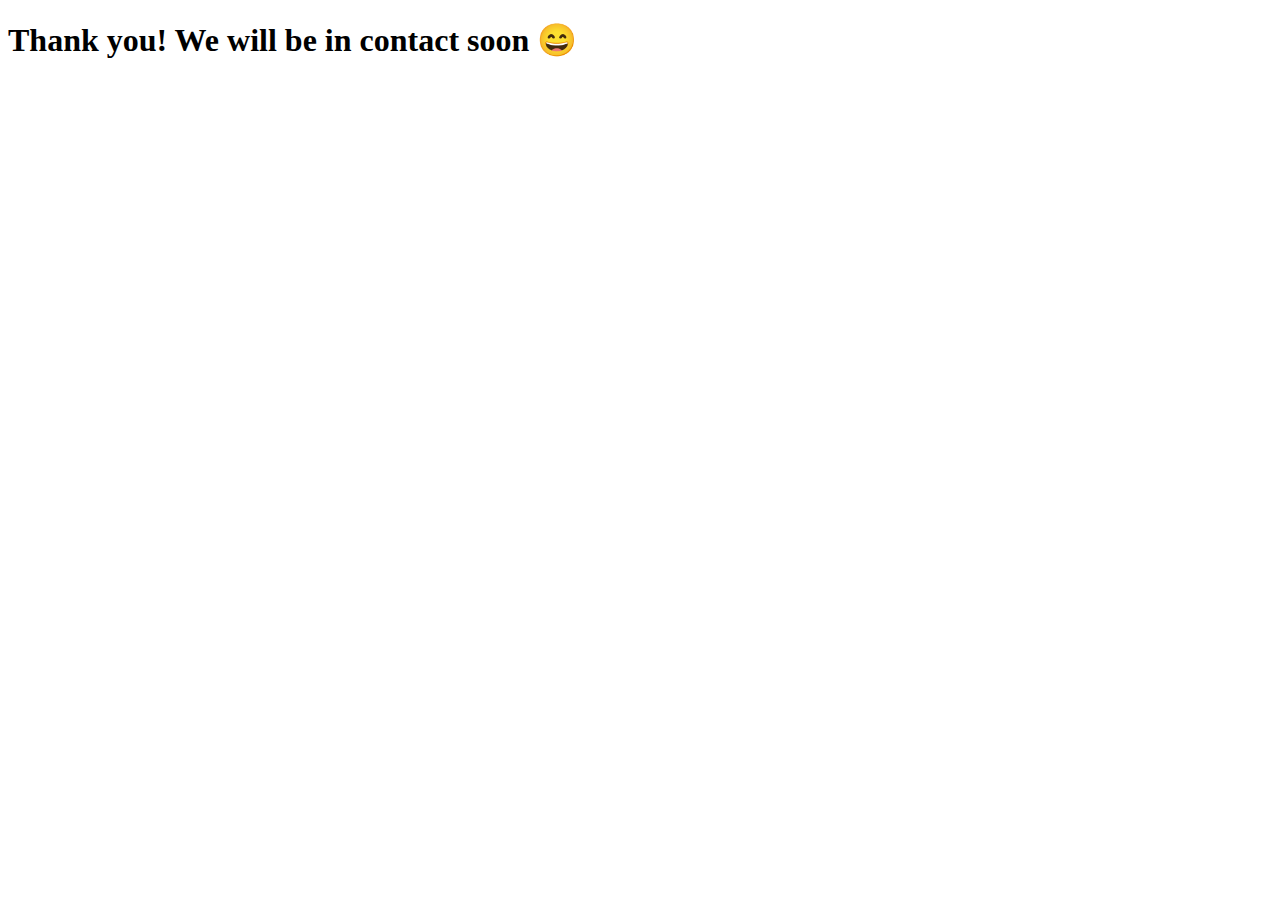
<file: 01_html_foundations/project_codespace_cat_portfolio_starter_code/formdata.html>
<!DOCTYPE html>
<html lang="en-US">
  <head>
    <meta charset="utf-8" />
    <title>MeowContactDetails</title>
  </head>
  <body>
    <h1>Thank you! We will be in contact soon 😄</h1>
  </body>
</html>
</file>
